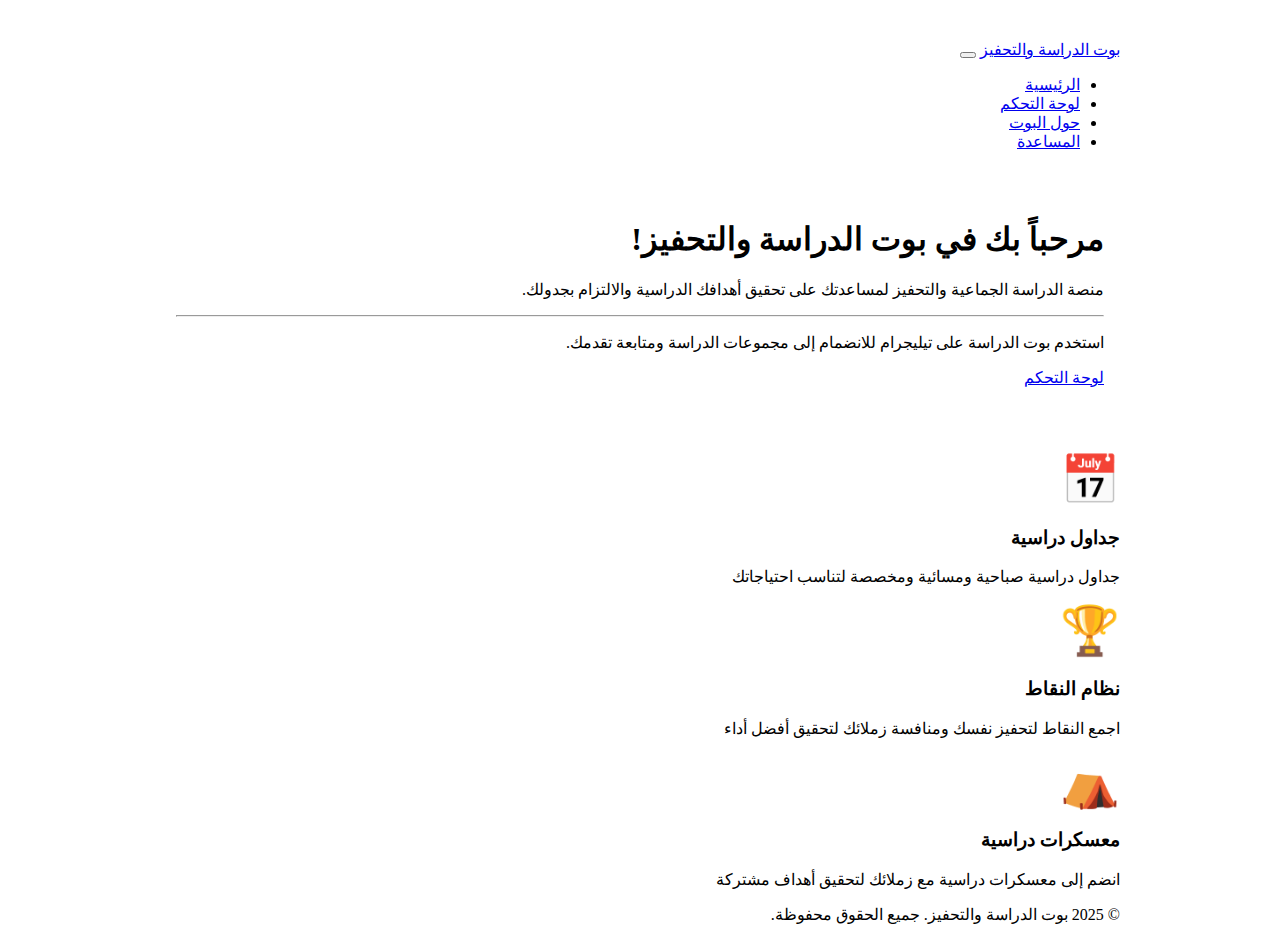
<file: study_bot/templates/index.html>
<!DOCTYPE html>
<html lang="ar" data-bs-theme="dark">
<head>
    <meta charset="UTF-8">
    <meta name="viewport" content="width=device-width, initial-scale=1.0">
    <title>{{ title }} - بوت الدراسة والتحفيز</title>
    <link rel="stylesheet" href="https://cdn.replit.com/agent/bootstrap-agent-dark-theme.min.css">
    <style>
        body {
            direction: rtl;
            text-align: right;
            padding-top: 2rem;
        }
        .container {
            max-width: 960px;
            margin: 0 auto;
        }
        .jumbotron {
            padding: 2rem 1rem;
            margin-bottom: 2rem;
            border-radius: 0.3rem;
        }
        .feature-icon {
            font-size: 3rem;
            color: var(--bs-info);
            margin-bottom: 1rem;
        }
    </style>
</head>
<body>
    <div class="container">
        <nav class="navbar navbar-expand-lg navbar-dark bg-dark mb-4">
            <div class="container-fluid">
                <a class="navbar-brand" href="/">بوت الدراسة والتحفيز</a>
                <button class="navbar-toggler" type="button" data-bs-toggle="collapse" data-bs-target="#navbarNav">
                    <span class="navbar-toggler-icon"></span>
                </button>
                <div class="collapse navbar-collapse" id="navbarNav">
                    <ul class="navbar-nav ms-auto">
                        <li class="nav-item">
                            <a class="nav-link active" href="/">الرئيسية</a>
                        </li>
                        <li class="nav-item">
                            <a class="nav-link" href="/dashboard">لوحة التحكم</a>
                        </li>
                        <li class="nav-item">
                            <a class="nav-link" href="/about">حول البوت</a>
                        </li>
                        <li class="nav-item">
                            <a class="nav-link" href="/help">المساعدة</a>
                        </li>
                    </ul>
                </div>
            </div>
        </nav>

        <div class="jumbotron bg-dark text-white">
            <h1 class="display-4">مرحباً بك في بوت الدراسة والتحفيز!</h1>
            <p class="lead">منصة الدراسة الجماعية والتحفيز لمساعدتك على تحقيق أهدافك الدراسية والالتزام بجدولك.</p>
            <hr class="my-4">
            <p>استخدم بوت الدراسة على تيليجرام للانضمام إلى مجموعات الدراسة ومتابعة تقدمك.</p>
            <a class="btn btn-primary btn-lg" href="/dashboard" role="button">لوحة التحكم</a>
        </div>

        <div class="row mt-5">
            <div class="col-md-4 text-center mb-4">
                <div class="feature-icon">📅</div>
                <h3>جداول دراسية</h3>
                <p>جداول دراسية صباحية ومسائية ومخصصة لتناسب احتياجاتك</p>
            </div>
            <div class="col-md-4 text-center mb-4">
                <div class="feature-icon">🏆</div>
                <h3>نظام النقاط</h3>
                <p>اجمع النقاط لتحفيز نفسك ومنافسة زملائك لتحقيق أفضل أداء</p>
            </div>
            <div class="col-md-4 text-center mb-4">
                <div class="feature-icon">⛺</div>
                <h3>معسكرات دراسية</h3>
                <p>انضم إلى معسكرات دراسية مع زملائك لتحقيق أهداف مشتركة</p>
            </div>
        </div>
    </div>

    <footer class="bg-dark text-white mt-5 py-3">
        <div class="container text-center">
            <p>© 2025 بوت الدراسة والتحفيز. جميع الحقوق محفوظة.</p>
        </div>
    </footer>

    <script src="https://cdn.jsdelivr.net/npm/bootstrap@5.3.0/dist/js/bootstrap.bundle.min.js"></script>
</body>
</html>
</file>
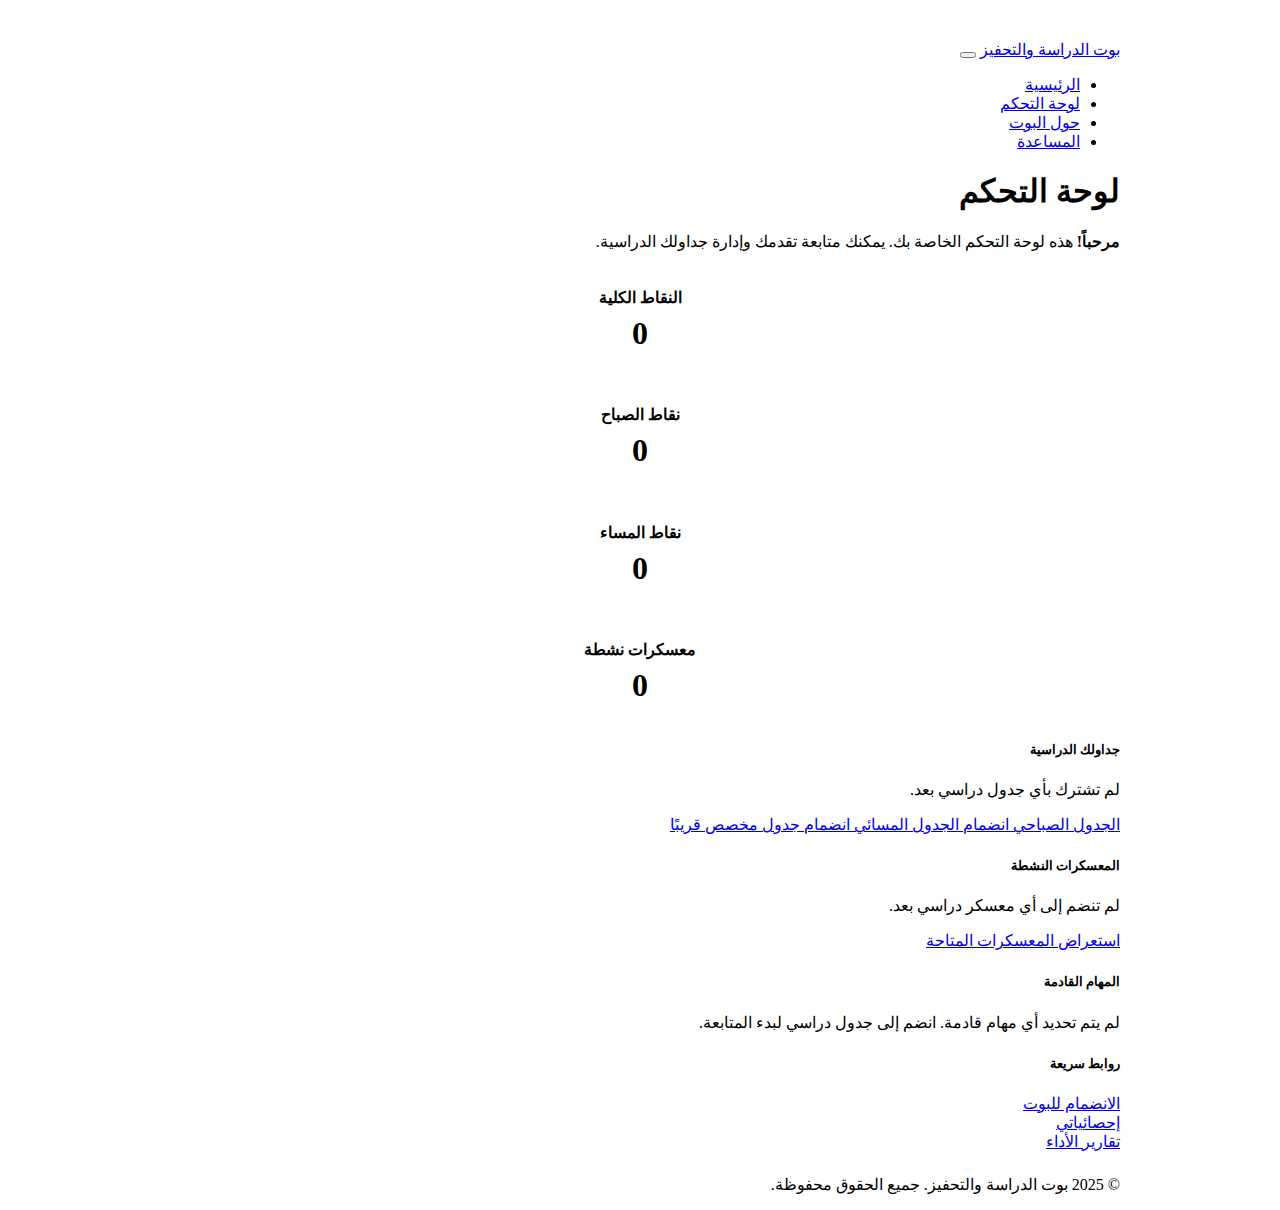
<file: study_bot/templates/dashboard.html>
<!DOCTYPE html>
<html lang="ar" data-bs-theme="dark">
<head>
    <meta charset="UTF-8">
    <meta name="viewport" content="width=device-width, initial-scale=1.0">
    <title>{{ title }} - بوت الدراسة والتحفيز</title>
    <link rel="stylesheet" href="https://cdn.replit.com/agent/bootstrap-agent-dark-theme.min.css">
    <style>
        body {
            direction: rtl;
            text-align: right;
            padding-top: 2rem;
        }
        .container {
            max-width: 960px;
            margin: 0 auto;
        }
        .card {
            margin-bottom: 1.5rem;
            transition: transform 0.3s;
        }
        .card:hover {
            transform: translateY(-5px);
        }
        .stats-box {
            padding: 1rem;
            border-radius: 0.5rem;
            text-align: center;
        }
        .stats-box h4 {
            margin-bottom: 0.5rem;
        }
        .stats-box .number {
            font-size: 2rem;
            font-weight: bold;
        }
    </style>
</head>
<body>
    <div class="container">
        <nav class="navbar navbar-expand-lg navbar-dark bg-dark mb-4">
            <div class="container-fluid">
                <a class="navbar-brand" href="/">بوت الدراسة والتحفيز</a>
                <button class="navbar-toggler" type="button" data-bs-toggle="collapse" data-bs-target="#navbarNav">
                    <span class="navbar-toggler-icon"></span>
                </button>
                <div class="collapse navbar-collapse" id="navbarNav">
                    <ul class="navbar-nav ms-auto">
                        <li class="nav-item">
                            <a class="nav-link" href="/">الرئيسية</a>
                        </li>
                        <li class="nav-item">
                            <a class="nav-link active" href="/dashboard">لوحة التحكم</a>
                        </li>
                        <li class="nav-item">
                            <a class="nav-link" href="/about">حول البوت</a>
                        </li>
                        <li class="nav-item">
                            <a class="nav-link" href="/help">المساعدة</a>
                        </li>
                    </ul>
                </div>
            </div>
        </nav>

        <h1 class="mb-4">لوحة التحكم</h1>
        
        <div class="alert alert-info">
            <strong>مرحباً!</strong> هذه لوحة التحكم الخاصة بك. يمكنك متابعة تقدمك وإدارة جداولك الدراسية.
        </div>

        <!-- إحصائيات سريعة -->
        <div class="row mb-4">
            <div class="col-md-3">
                <div class="stats-box bg-primary text-white">
                    <h4>النقاط الكلية</h4>
                    <div class="number">0</div>
                </div>
            </div>
            <div class="col-md-3">
                <div class="stats-box bg-success text-white">
                    <h4>نقاط الصباح</h4>
                    <div class="number">0</div>
                </div>
            </div>
            <div class="col-md-3">
                <div class="stats-box bg-info text-white">
                    <h4>نقاط المساء</h4>
                    <div class="number">0</div>
                </div>
            </div>
            <div class="col-md-3">
                <div class="stats-box bg-warning text-dark">
                    <h4>معسكرات نشطة</h4>
                    <div class="number">0</div>
                </div>
            </div>
        </div>

        <div class="row">
            <!-- جداولك الدراسية -->
            <div class="col-md-6">
                <div class="card">
                    <div class="card-header bg-primary text-white">
                        <h5 class="card-title mb-0">جداولك الدراسية</h5>
                    </div>
                    <div class="card-body">
                        <p>لم تشترك بأي جدول دراسي بعد.</p>
                        <div class="list-group mt-3">
                            <a href="#" class="list-group-item list-group-item-action d-flex justify-content-between align-items-center">
                                الجدول الصباحي
                                <span class="badge bg-primary rounded-pill">انضمام</span>
                            </a>
                            <a href="#" class="list-group-item list-group-item-action d-flex justify-content-between align-items-center">
                                الجدول المسائي
                                <span class="badge bg-primary rounded-pill">انضمام</span>
                            </a>
                            <a href="#" class="list-group-item list-group-item-action d-flex justify-content-between align-items-center">
                                جدول مخصص
                                <span class="badge bg-secondary rounded-pill">قريبًا</span>
                            </a>
                        </div>
                    </div>
                </div>
            </div>

            <!-- المعسكرات النشطة -->
            <div class="col-md-6">
                <div class="card">
                    <div class="card-header bg-success text-white">
                        <h5 class="card-title mb-0">المعسكرات النشطة</h5>
                    </div>
                    <div class="card-body">
                        <p>لم تنضم إلى أي معسكر دراسي بعد.</p>
                        <div class="text-center mt-3">
                            <a href="#" class="btn btn-outline-primary">استعراض المعسكرات المتاحة</a>
                        </div>
                    </div>
                </div>
            </div>
        </div>

        <!-- المهام القادمة -->
        <div class="card mt-4">
            <div class="card-header bg-info text-white">
                <h5 class="card-title mb-0">المهام القادمة</h5>
            </div>
            <div class="card-body">
                <p>لم يتم تحديد أي مهام قادمة. انضم إلى جدول دراسي لبدء المتابعة.</p>
            </div>
        </div>

        <!-- روابط سريعة -->
        <div class="card mt-4">
            <div class="card-header bg-secondary text-white">
                <h5 class="card-title mb-0">روابط سريعة</h5>
            </div>
            <div class="card-body">
                <div class="row">
                    <div class="col-md-4 mb-2">
                        <a href="#" class="btn btn-outline-primary w-100">الانضمام للبوت</a>
                    </div>
                    <div class="col-md-4 mb-2">
                        <a href="#" class="btn btn-outline-success w-100">إحصائياتي</a>
                    </div>
                    <div class="col-md-4 mb-2">
                        <a href="#" class="btn btn-outline-info w-100">تقارير الأداء</a>
                    </div>
                </div>
            </div>
        </div>
    </div>

    <footer class="bg-dark text-white mt-5 py-3">
        <div class="container text-center">
            <p>© 2025 بوت الدراسة والتحفيز. جميع الحقوق محفوظة.</p>
        </div>
    </footer>

    <script src="https://cdn.jsdelivr.net/npm/bootstrap@5.3.0/dist/js/bootstrap.bundle.min.js"></script>
</body>
</html>
</file>
